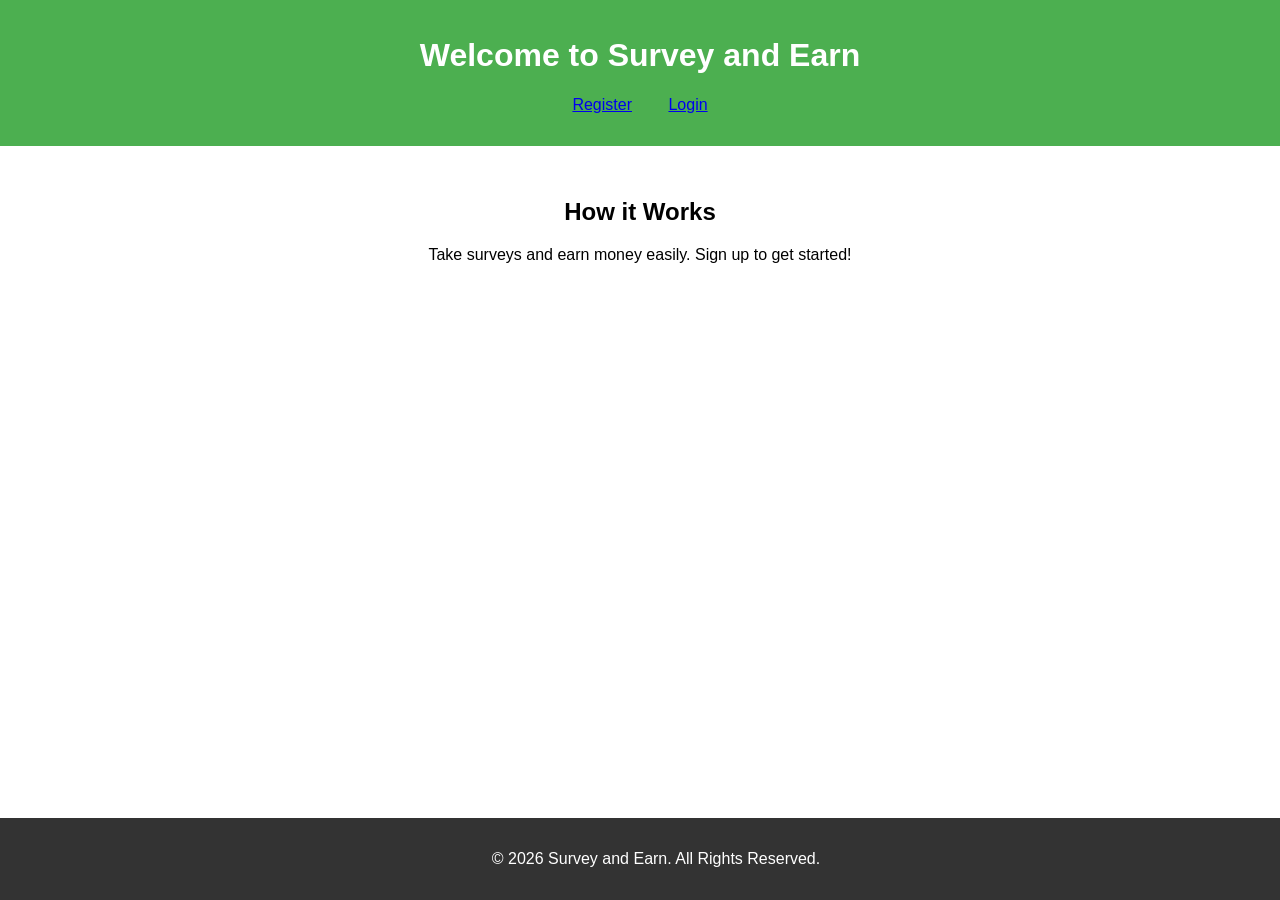
<file: frontend/index.html>
<!DOCTYPE html>
<html lang="en">
<head>
    <meta charset="UTF-8">
    <meta name="viewport" content="width=device-width, initial-scale=1.0">
    <title>Survey and Earn</title>
    <link rel="stylesheet" href="css/styles.css">
</head>
<body>
    <header>
        <h1>Welcome to Survey and Earn</h1>
        <nav>
            <ul>
                <li><a href="register.html">Register</a></li>
                <li><a href="login.html">Login</a></li>
            </ul>
        </nav>
    </header>
    <main>
        <section>
            <h2>How it Works</h2>
            <p>Take surveys and earn money easily. Sign up to get started!</p>
        </section>
    </main>
    <footer>
        <p>&copy; 2026 Survey and Earn. All Rights Reserved.</p>
    </footer>
</body>
</html>
</file>
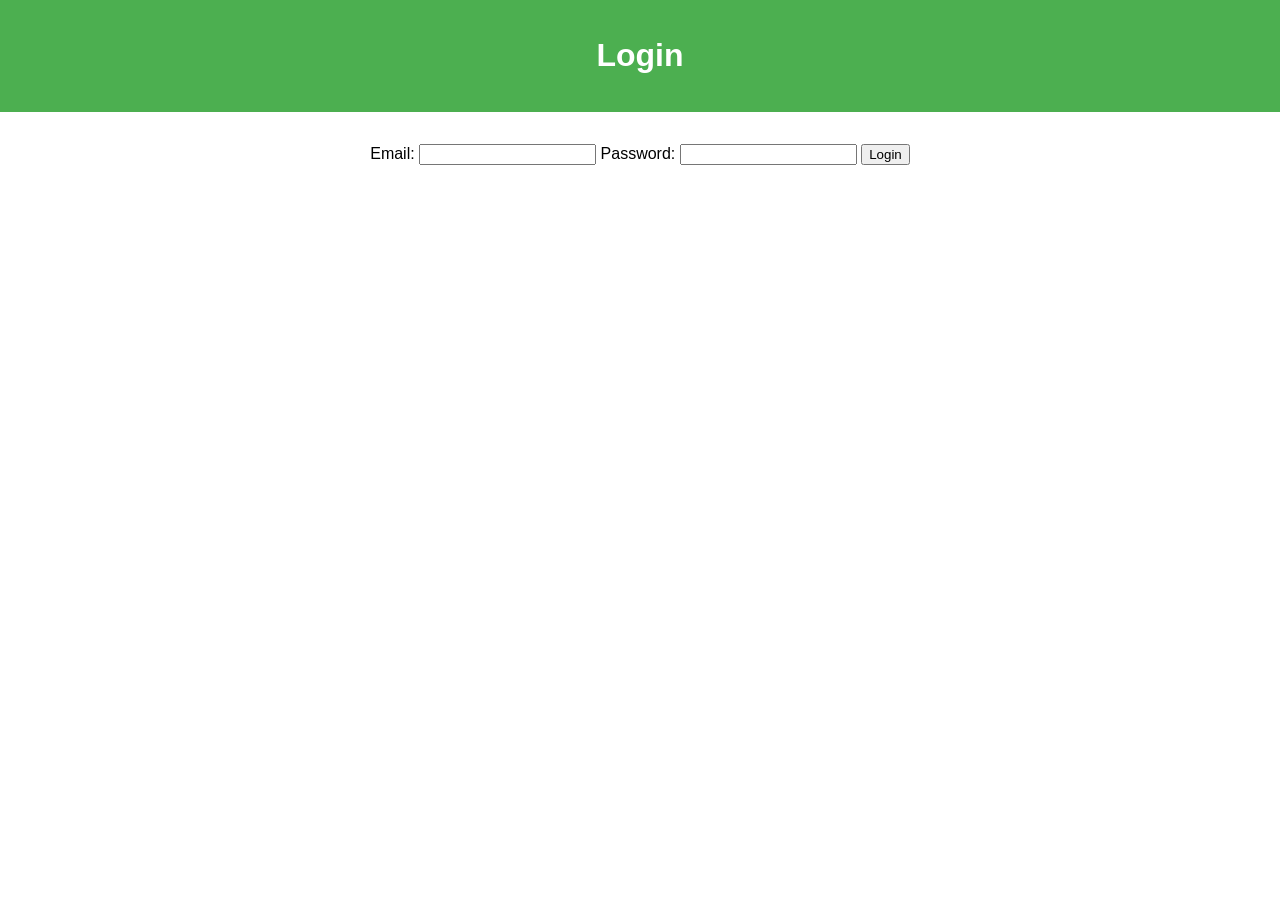
<file: frontend/login.html>
<!DOCTYPE html>
<html lang="en">
<head>
    <meta charset="UTF-8">
    <meta name="viewport" content="width=device-width, initial-scale=1.0">
    <title>Login</title>
    <link rel="stylesheet" href="css/styles.css">
</head>
<body>
    <header>
        <h1>Login</h1>
    </header>
    <main>
        <form id="login-form">
            <label for="email">Email:</label>
            <input type="email" id="email" name="email" required>

            <label for="password">Password:</label>
            <input type="password" id="password" name="password" required>

            <button type="submit">Login</button>
        </form>
    </main>
    <script src="js/app.js"></script>
</body>
</html>
</file>
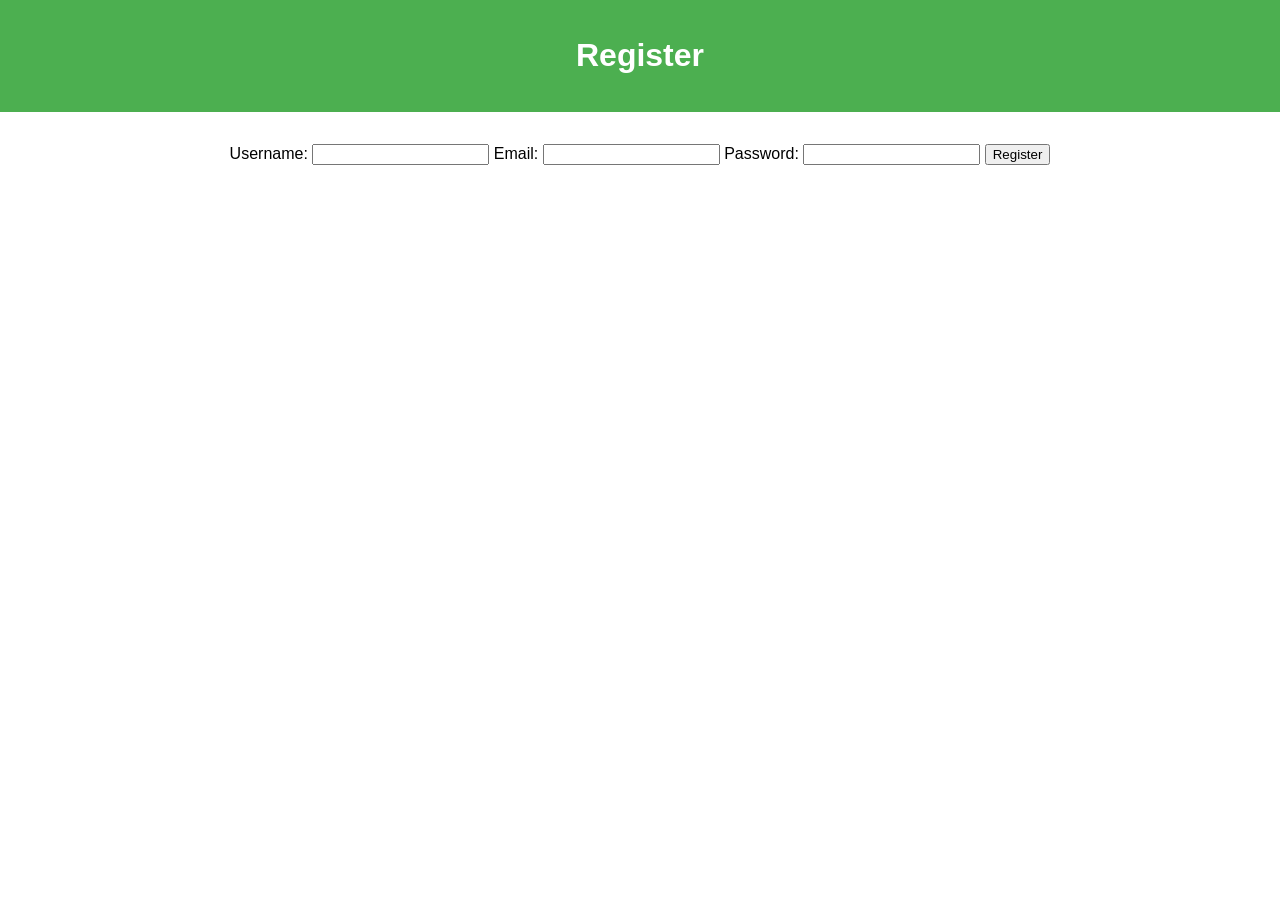
<file: frontend/register.html>
<!DOCTYPE html>
<html lang="en">
<head>
    <meta charset="UTF-8">
    <meta name="viewport" content="width=device-width, initial-scale=1.0">
    <title>Register</title>
    <link rel="stylesheet" href="css/styles.css">
</head>
<body>
    <header>
        <h1>Register</h1>
    </header>
    <main>
        <form id="register-form">
            <label for="username">Username:</label>
            <input type="text" id="username" name="username" required>

            <label for="email">Email:</label>
            <input type="email" id="email" name="email" required>

            <label for="password">Password:</label>
            <input type="password" id="password" name="password" required>

            <button type="submit">Register</button>
        </form>
    </main>
    <script src="js/app.js"></script>
</body>
</html>
</file>
<file: frontend/css/styles.css>
body {
    font-family: Arial, sans-serif;
    margin: 0;
    padding: 0;
    box-sizing: border-box;
}

header {
    background-color: #4CAF50;
    color: white;
    padding: 1rem;
    text-align: center;
}

nav ul {
    list-style: none;
    padding: 0;
}

nav ul li {
    display: inline;
    margin: 0 1rem;
}

main {
    padding: 2rem;
    text-align: center;
}

footer {
    background-color: #333;
    color: white;
    text-align: center;
    padding: 1rem;
    position: absolute;
    bottom: 0;
    width: 100%;
}
</file>
